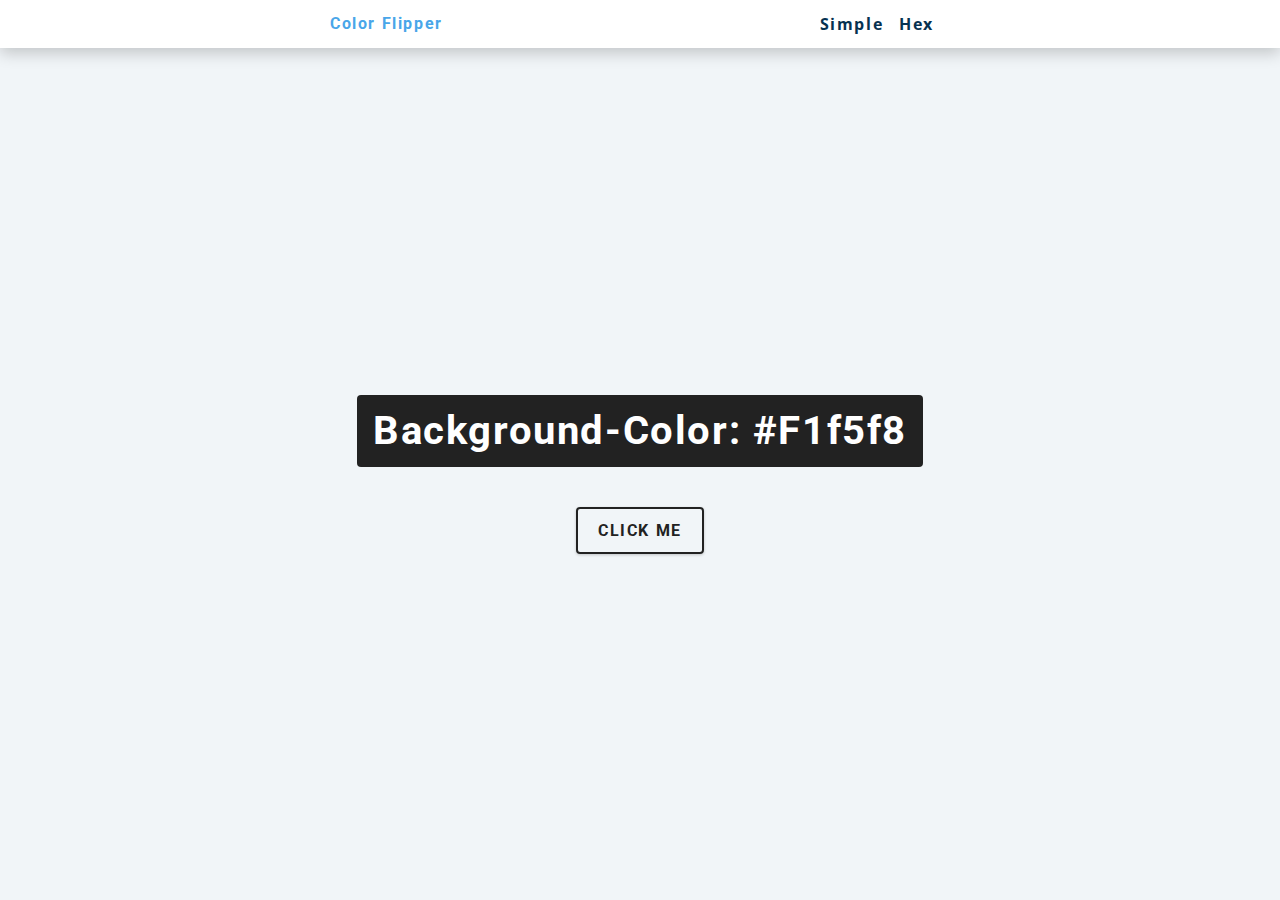
<file: 01-color-flipper/index.html>
<!DOCTYPE html>
<html lang="en">

  <head>
    <meta charset="UTF-8" />
    <meta name="viewport" content="width=device-width, initial-scale=1.0" />
    <title>Color Flipper || Simple</title>

    <!-- styles -->
    <link rel="stylesheet" href="styles.css" />
  </head>

  <body>
    <nav>
      <div class="nav-center">
        <h4>color flipper</h4>
        <ul class="nav-links">
          <li><a href="index.html">simple</a></li>
          <li><a href="hex.html">hex</a></li>
        </ul>
      </div>
    </nav>
    <main>
      <div class="container">
          <h2>Background-Color: <span class="value">#f1f5f8</span></h2>
          <button class="btn-hero">Click Me</button>
        </div>
      </div>
    </main>
    <!-- javascript -->
    <script src="app.js"></script>
  </body>

</html>
</file>
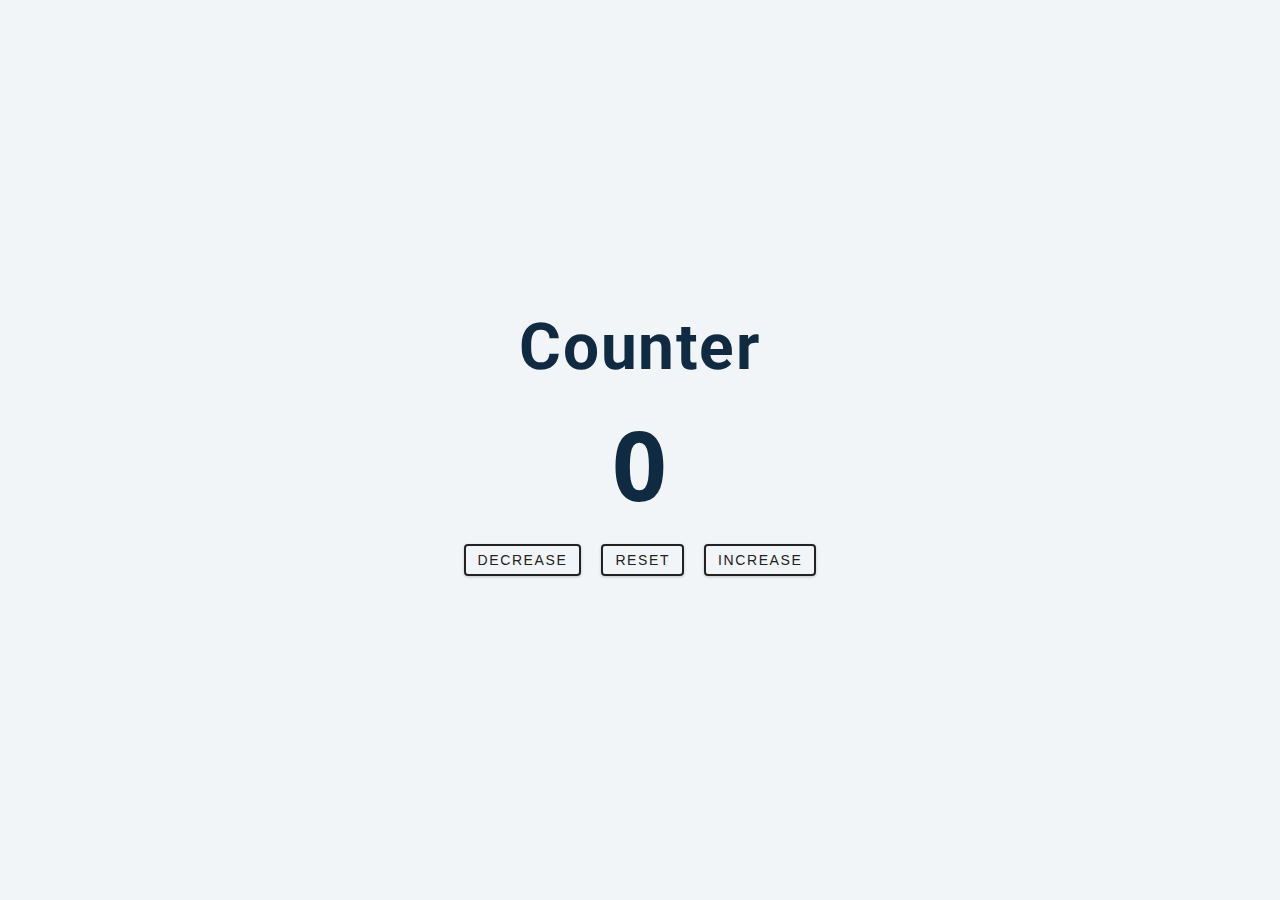
<file: 02-counter/index.html>
<!DOCTYPE html>
<html lang="en">

  <head>
    <meta charset="UTF-8" />
    <meta name="viewport" content="width=device-width, initial-scale=1.0" />
    <title>Counter</title>

    <!-- styles -->
    <link rel="stylesheet" href="styles.css" />
  </head>

  <body>
    <main>
      <div class="container">
        <!-- <div class="section"> -->
        <h1>counter</h2>
          <span id="value">0</span>
          <div class="button-container">
            <button class="btn decrease">decrease</button>
            <button class="btn reset">reset</button>
            <button class="btn increase">increase</button>
          </div>
      </div>
      </div>
    </main>
    <!-- javascript -->
    <script src="app.js"></script>
  </body>

</html>
</file>
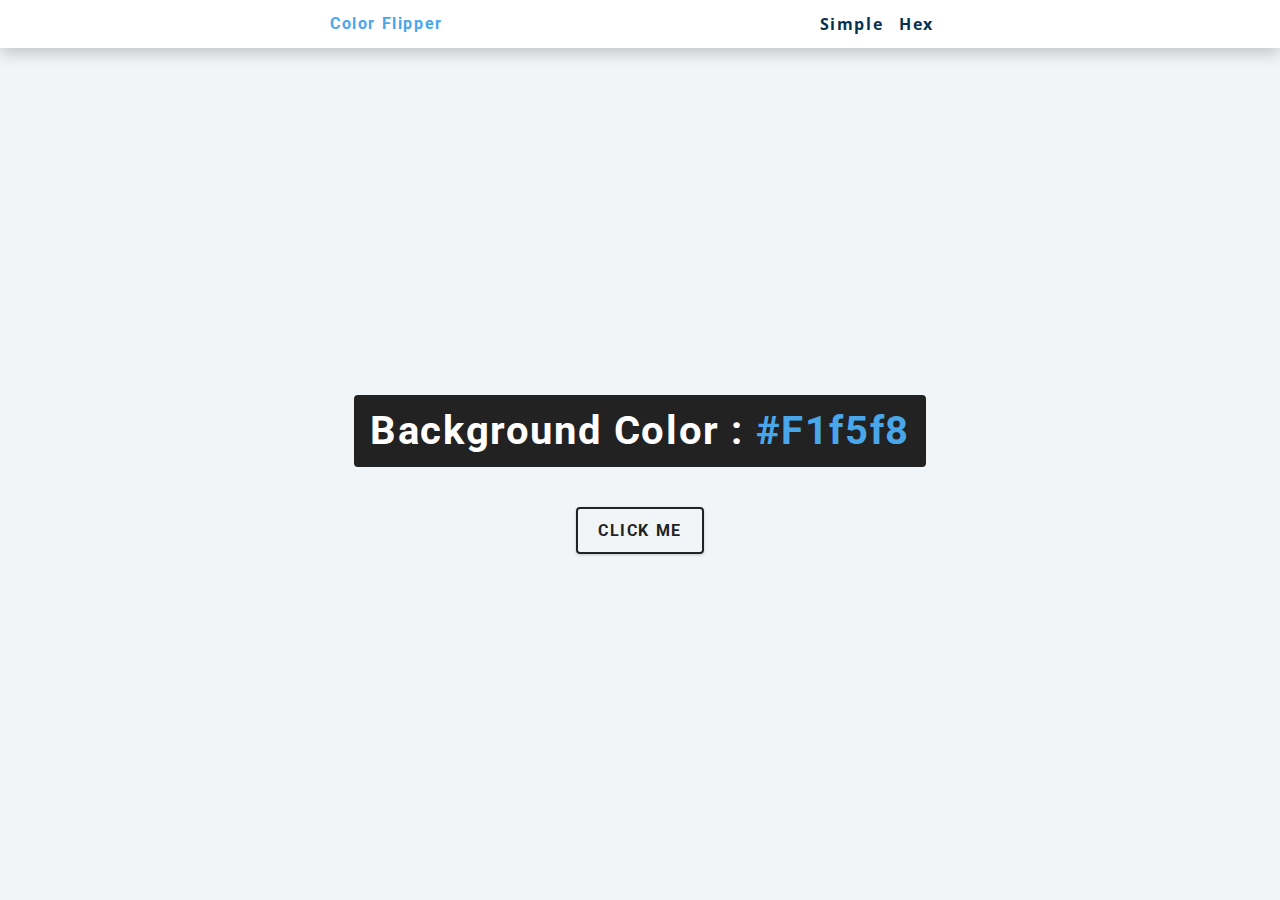
<file: 01-color-flipper/hex.html>
<!DOCTYPE html>
<html lang="en">
  <head>
    <meta charset="UTF-8" />
    <meta name="viewport" content="width=device-width, initial-scale=1.0" />
    <title>
      Color Flipper || Simple
    </title>

    <!-- styles -->
    <link rel="stylesheet" href="styles.css" />
  </head>

  <body>
    <nav>
      <div class="nav-center">
        <h4>color flipper</h4>
        <ul class="nav-links">
          <li><a href="index.html">simple</a></li>
          <li><a href="hex.html">hex</a></li>
        </ul>
      </div>
    </nav>
    <main>
      <div class="container">
        <h2>background color : <span class="color">#f1f5f8</span></h2>
        <button class="btn btn-hero" id="btn">click me</button>
      </div>
    </main>
    <!-- javascript -->
    <script src="hex.js"></script>
  </body>
</html>
</file>
<file: 01-color-flipper/styles.css>
/*
=============== 
Fonts
===============
*/
@import url("https://fonts.googleapis.com/css?family=Open+Sans|Roboto:400,700&display=swap");

/*
=============== 
Variables
===============
*/

:root {
  /* dark shades of primary color*/
  --clr-primary-1: hsl(205, 86%, 17%);
  --clr-primary-2: hsl(205, 77%, 27%);
  --clr-primary-3: hsl(205, 72%, 37%);
  --clr-primary-4: hsl(205, 63%, 48%);
  /* primary/main color */
  --clr-primary-5: hsl(205, 78%, 60%);
  /* lighter shades of primary color */
  --clr-primary-6: hsl(205, 89%, 70%);
  --clr-primary-7: hsl(205, 90%, 76%);
  --clr-primary-8: hsl(205, 86%, 81%);
  --clr-primary-9: hsl(205, 90%, 88%);
  --clr-primary-10: hsl(205, 100%, 96%);
  /* darkest grey - used for headings */
  --clr-grey-1: hsl(209, 61%, 16%);
  --clr-grey-2: hsl(211, 39%, 23%);
  --clr-grey-3: hsl(209, 34%, 30%);
  --clr-grey-4: hsl(209, 28%, 39%);
  /* grey used for paragraphs */
  --clr-grey-5: hsl(210, 22%, 49%);
  --clr-grey-6: hsl(209, 23%, 60%);
  --clr-grey-7: hsl(211, 27%, 70%);
  --clr-grey-8: hsl(210, 31%, 80%);
  --clr-grey-9: hsl(212, 33%, 89%);
  --clr-grey-10: hsl(210, 36%, 96%);
  --clr-white: #fff;
  --clr-red-dark: hsl(360, 67%, 44%);
  --clr-red-light: hsl(360, 71%, 66%);
  --clr-green-dark: hsl(125, 67%, 44%);
  --clr-green-light: hsl(125, 71%, 66%);
  --clr-black: #222;
  --ff-primary: "Roboto", sans-serif;
  --ff-secondary: "Open Sans", sans-serif;
  --transition: all 0.3s linear;
  --spacing: 0.1rem;
  --radius: 0.25rem;
  --light-shadow: 0 5px 15px rgba(0, 0, 0, 0.1);
  --dark-shadow: 0 5px 15px rgba(0, 0, 0, 0.2);
  --max-width: 1170px;
  --fixed-width: 620px;
}
/*
=============== 
Global Styles
===============
*/

*,
::after,
::before {
  margin: 0;
  padding: 0;
  box-sizing: border-box;
}
body {
  font-family: var(--ff-secondary);
  background: var(--clr-grey-10);
  color: var(--clr-grey-1);
  line-height: 1.5;
  font-size: 0.875rem;
}
ul {
  list-style-type: none;
}
a {
  text-decoration: none;
}
h1,
h2,
h3,
h4 {
  letter-spacing: var(--spacing);
  text-transform: capitalize;
  line-height: 1.25;
  margin-bottom: 0.75rem;
  font-family: var(--ff-primary);
}
h1 {
  font-size: 3rem;
}
h2 {
  font-size: 2rem;
}
h3 {
  font-size: 1.25rem;
}
h4 {
  font-size: 0.875rem;
}
p {
  margin-bottom: 1.25rem;
  color: var(--clr-grey-5);
}
@media screen and (min-width: 800px) {
  h1 {
    font-size: 4rem;
  }
  h2 {
    font-size: 2.5rem;
  }
  h3 {
    font-size: 1.75rem;
  }
  h4 {
    font-size: 1rem;
  }
  body {
    font-size: 1rem;
  }
  h1,
  h2,
  h3,
  h4 {
    line-height: 1;
  }
}
/*  global classes */

/* section */
.section {
  padding: 5rem 0;
}

.section-center {
  width: 90vw;
  margin: 0 auto;
  max-width: 1170px;
}
@media screen and (min-width: 992px) {
  .section-center {
    width: 95vw;
  }
}
main {
  min-height: 100vh;
  display: grid;
  place-items: center;
}

/*
=============== 
Nav
===============
*/
nav {
  background: var(--clr-white);
  height: 3rem;
  display: grid;
  align-items: center;
  box-shadow: var(--dark-shadow);
}
.nav-center {
  width: 90vw;
  max-width: var(--fixed-width);
  margin: 0 auto;
  display: flex;
  align-items: center;
  justify-content: space-between;
}
.nav-center h4 {
  margin-bottom: 0;
  color: var(--clr-primary-5);
}
.nav-links {
  display: flex;
}
nav a {
  text-transform: capitalize;
  font-weight: 700;
  font-size: 1rem;
  color: var(--clr-primary-1);
  letter-spacing: var(--spacing);
  margin-right: 1rem;
}
nav a:hover {
  color: var(--clr-primary-5);
}
/*
=============== 
Container
===============
*/
main {
  min-height: calc(100vh - 3rem);
  display: grid;
  place-items: center;
  align-items: center;
}
.container {
  text-align: center;
}
.container h2 {
  background: var(--clr-black);
  color: var(--clr-white);
  padding: 1rem;
  border-radius: var(--radius);
  margin-bottom: 2.5rem;
}
.color {
  color: var(--clr-primary-5);
}
.btn-hero {
  font-family: var(--ff-primary);
  text-transform: uppercase;
  background: transparent;
  color: var(--clr-black);
  letter-spacing: var(--spacing);
  display: inline-block;
  font-weight: 700;
  transition: var(--transition);
  border: 2px solid var(--clr-black);
  cursor: pointer;
  box-shadow: 0 1px 3px rgba(0, 0, 0, 0.2);
  border-radius: var(--radius);
  font-size: 1rem;
  padding: 0.75rem 1.25rem;
}
.btn-hero:hover {
  color: var(--clr-white);
  background: var(--clr-black);
}
</file>
<file: 02-counter/styles.css>
/*
=============== 
Fonts
===============
*/
@import url("https://fonts.googleapis.com/css?family=Open+Sans|Roboto:400,700&display=swap");

/*
=============== 
Variables
===============
*/

:root {
  /* dark shades of primary color*/
  --clr-primary-1: hsl(205, 86%, 17%);
  --clr-primary-2: hsl(205, 77%, 27%);
  --clr-primary-3: hsl(205, 72%, 37%);
  --clr-primary-4: hsl(205, 63%, 48%);
  /* primary/main color */
  --clr-primary-5: hsl(205, 78%, 60%);
  /* lighter shades of primary color */
  --clr-primary-6: hsl(205, 89%, 70%);
  --clr-primary-7: hsl(205, 90%, 76%);
  --clr-primary-8: hsl(205, 86%, 81%);
  --clr-primary-9: hsl(205, 90%, 88%);
  --clr-primary-10: hsl(205, 100%, 96%);
  /* darkest grey - used for headings */
  --clr-grey-1: hsl(209, 61%, 16%);
  --clr-grey-2: hsl(211, 39%, 23%);
  --clr-grey-3: hsl(209, 34%, 30%);
  --clr-grey-4: hsl(209, 28%, 39%);
  /* grey used for paragraphs */
  --clr-grey-5: hsl(210, 22%, 49%);
  --clr-grey-6: hsl(209, 23%, 60%);
  --clr-grey-7: hsl(211, 27%, 70%);
  --clr-grey-8: hsl(210, 31%, 80%);
  --clr-grey-9: hsl(212, 33%, 89%);
  --clr-grey-10: hsl(210, 36%, 96%);
  --clr-white: #fff;
  --clr-red-dark: hsl(360, 67%, 44%);
  --clr-red-light: hsl(360, 71%, 66%);
  --clr-green-dark: hsl(125, 67%, 44%);
  --clr-green-light: hsl(125, 71%, 66%);
  --clr-black: #222;
  --ff-primary: "Roboto", sans-serif;
  --ff-secondary: "Open Sans", sans-serif;
  --transition: all 0.3s linear;
  --spacing: 0.1rem;
  --radius: 0.25rem;
  --light-shadow: 0 5px 15px rgba(0, 0, 0, 0.1);
  --dark-shadow: 0 5px 15px rgba(0, 0, 0, 0.2);
  --max-width: 1170px;
  --fixed-width: 620px;
}
/*
=============== 
Global Styles
===============
*/

*,
::after,
::before {
  margin: 0;
  padding: 0;
  box-sizing: border-box;
}
body {
  font-family: var(--ff-secondary);
  background: var(--clr-grey-10);
  color: var(--clr-grey-1);
  line-height: 1.5;
  font-size: 0.875rem;
}
ul {
  list-style-type: none;
}
a {
  text-decoration: none;
}
h1,
h2,
h3,
h4 {
  letter-spacing: var(--spacing);
  text-transform: capitalize;
  line-height: 1.25;
  margin-bottom: 0.75rem;
  font-family: var(--ff-primary);
}
h1 {
  font-size: 3rem;
}
h2 {
  font-size: 2rem;
}
h3 {
  font-size: 1.25rem;
}
h4 {
  font-size: 0.875rem;
}
p {
  margin-bottom: 1.25rem;
  color: var(--clr-grey-5);
}
@media screen and (min-width: 800px) {
  h1 {
    font-size: 4rem;
  }
  h2 {
    font-size: 2.5rem;
  }
  h3 {
    font-size: 1.75rem;
  }
  h4 {
    font-size: 1rem;
  }
  body {
    font-size: 1rem;
  }
  h1,
  h2,
  h3,
  h4 {
    line-height: 1;
  }
}
/*  global classes */

/* section */
.section {
  padding: 5rem 0;
}

.section-center {
  width: 90vw;
  margin: 0 auto;
  max-width: 1170px;
}
@media screen and (min-width: 992px) {
  .section-center {
    width: 95vw;
  }
}
main {
  min-height: 100vh;
  display: grid;
  place-items: center;
}

/*
=============== 
Counter
===============
*/

main {
  min-height: 100vh;
  display: grid;
  place-items: center;
}
.container {
  text-align: center;
}
#value {
  font-size: 6rem;
  font-weight: bold;
}
.btn {
  text-transform: uppercase;
  background: transparent;
  color: var(--clr-black);
  padding: 0.375rem 0.75rem;
  letter-spacing: var(--spacing);
  display: inline-block;
  transition: var(--transition);
  font-size: 0.875rem;
  border: 2px solid var(--clr-black);
  cursor: pointer;
  box-shadow: 0 1px 3px rgba(0, 0, 0, 0.2);
  border-radius: var(--radius);
  margin: 0.5rem;
}
.btn:hover {
  color: var(--clr-white);
  background: var(--clr-black);
}
</file>
